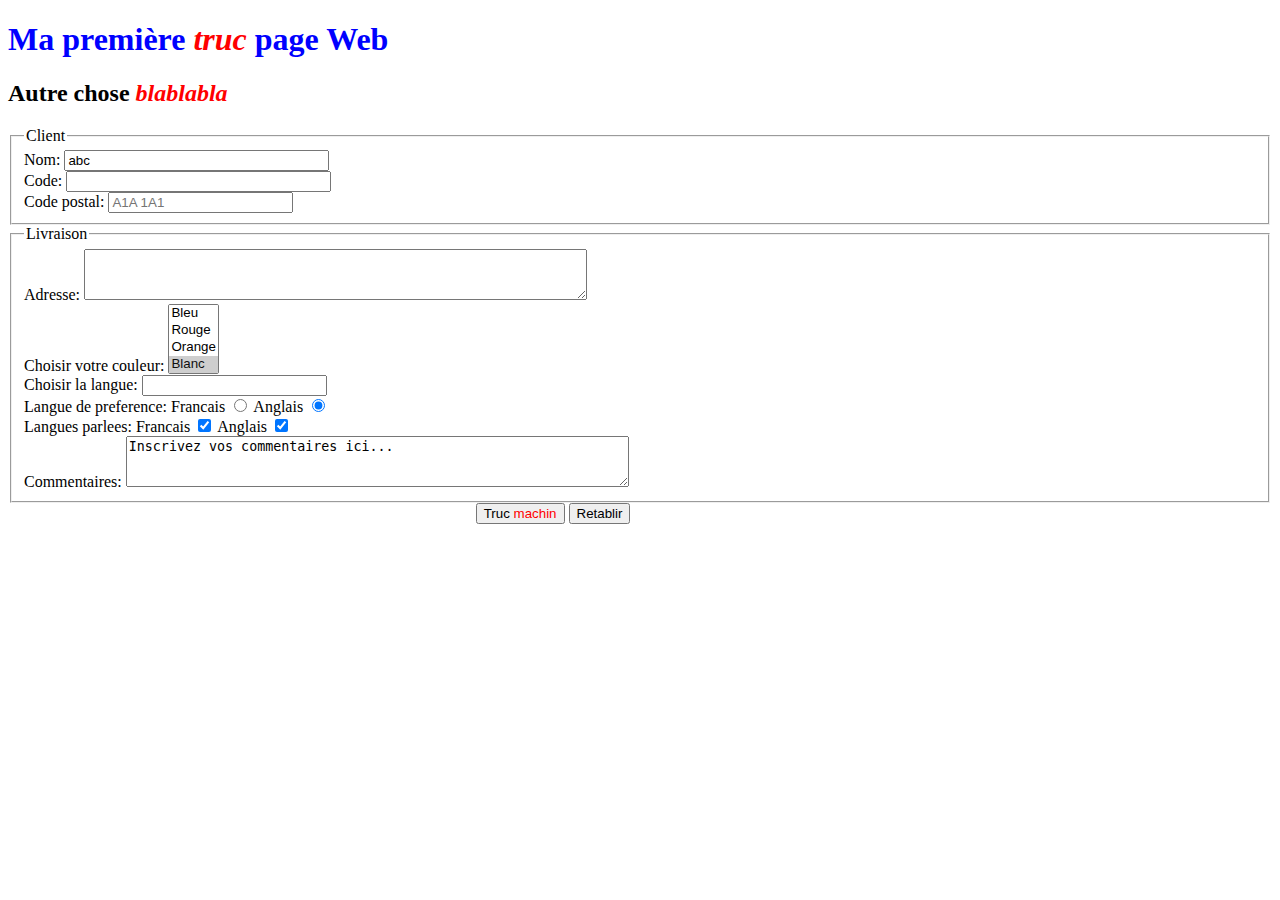
<file: index.html>
<!DOCTYPE html>
<html lang="fr">
<head>
    <link rel="stylesheet" href="present.css">
    <meta charset="UTF-8">
    <meta name="viewport" content="width=device-width, initial-scale=1.0">
    <title>Document</title>
</head>
<body>
    <h1>Ma première <em>truc</em> page Web</h1> 
    <h2>Autre chose <em>blablabla</em></h2>
    <form action="http://www.iro.umontreal.ca/~pilona/cgi-bin/pilona.cgi" method="post">
        <fieldset>
            <legend>Client</legend>
            Nom: <input type="text" name="nom" id="nomPersonne" value="abc" size="30"><br>
            Code: <input type="password" name="pwd" size="30"><br>
            Code postal: <input type="text" name="codePostal" placeholder="A1A 1A1" 
                pattern="[A-Za-z][0-9][A-Za-z] ?[0-9][A-Za-z][0-9]"><br>
        </fieldset>
        <fieldset>
            <legend>Livraison</legend>
            Adresse: <textarea name="adresse" rows="3" cols="60"></textarea><br>
            Choisir votre couleur: 
            <select size="4" name="couleurs" multiple>
                <option value="toto">Bleu</option>
                <option value="2">Rouge</option>
                <option>Orange</option>            
                <option value="3" selected>Blanc</option>
                <option value="Noir">Black</option>
                <option>Violet</option>
            </select><br>
            Choisir la langue: <input list="langues" name="langue"><br>
            <datalist id="langues">
                <option>français</option>
                <option>anglais</option>
                <option>espagnol</option>
                <option>allemand</option>
            </datalist>
            Langue de preference: 
            <label for="languePrefFr">Francais</label>
            <input id="languePrefFr" type="radio" name="langPref" value="francais" checked> 
            <label for="languePrefAng">Anglais</label>
            <input id="languePrefAng" type="radio" name="langPref" value="Anglais" checked><br>
            Langues parlees: 
            <label for="langueParFr">Francais</label>
            <input id="langueParFr" type="checkbox" name="langParlee" value="francais" checked> 
            <label for="langueParAng">Anglais</label>
            <input id="langueParAng" type="checkbox" name="langParlee" value="Anglais" checked><br>        
            Commentaires: <textarea name="comm" rows="3" cols="60">Inscrivez vos commentaires ici...</textarea><br>
    </fieldset>
        <button onclick="submit();">Truc <span style="color: red;">machin</span></button> <input type="reset" value="Retablir">
    </form>
</body>
</html>
</file>
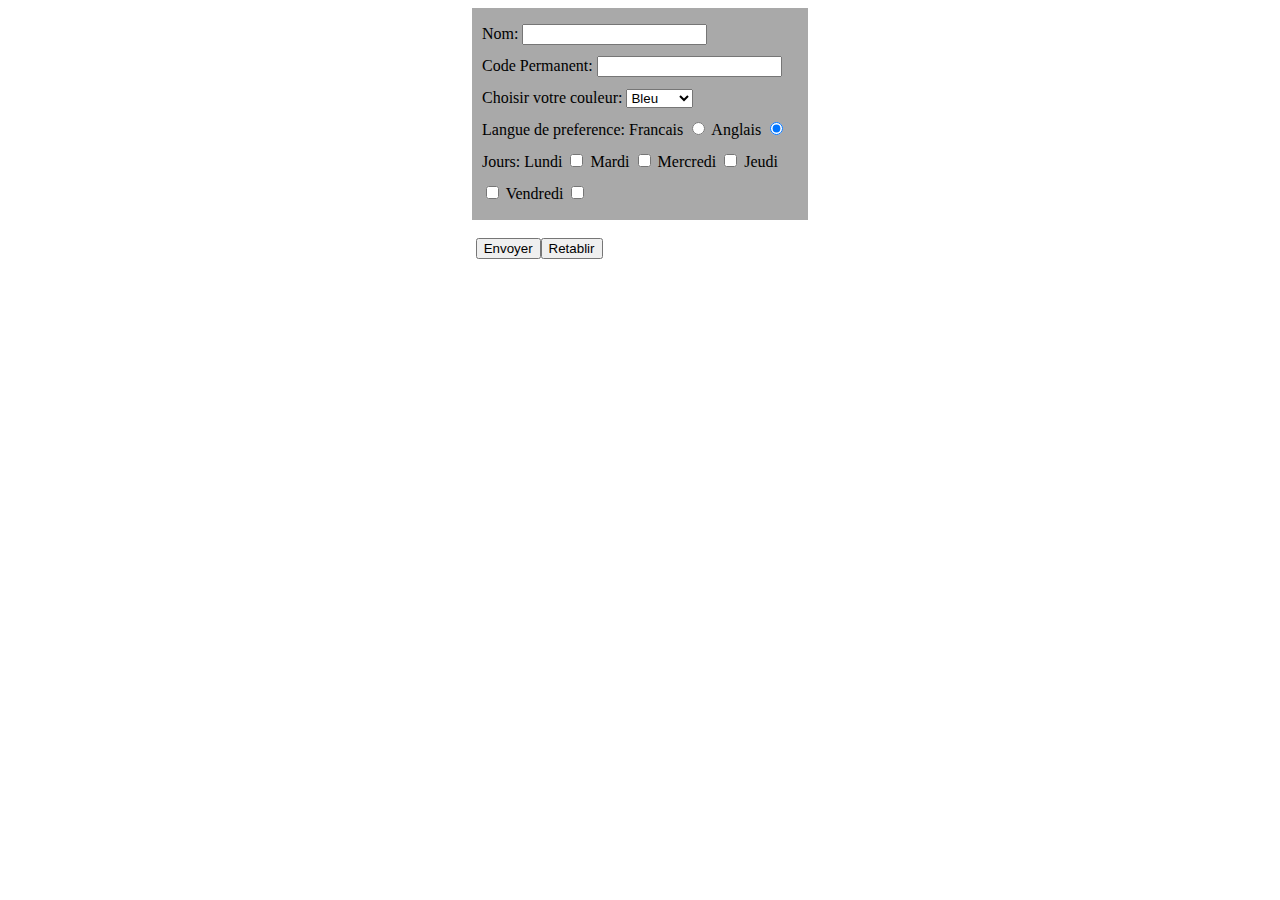
<file: pagesWeb/page2.html>
<!DOCTYPE html>
<html lang="fr">
<head>
    <link rel="stylesheet" href="/present.css">
    <meta charset="UTF-8">
    <meta name="viewport" content="width=device-width, initial-scale=1.0">
    <title>Document</title>
</head>
<body>
    <header>
    Nom: <input type="text" name="nom" id="nomPersonne" size="20"><br>
    Code Permanent: <input type="number" name="codePerm" size="20"><br>
    Choisir votre couleur: 
            <select name="couleurs" >
                <option>Bleu</option>
                <option>Rouge</option>
                <option>Orange</option>            
                <option>Blanc</option>
                <option>Black</option>
                <option>Violet</option>
            </select><br>
                Langue de preference: 
                <label for="languePrefFr">Francais</label>
                <input id="languePrefFr" type="radio" name="langPref" value="francais" checked> 
                <label for="languePrefAng">Anglais</label>
                <input id="languePrefAng" type="radio" name="langPref" value="Anglais" checked><br>
        Jours: 
        <label for="lundi">Lundi</label>
        <input id="lundi" type="checkbox" name="lundi" value="lundi" > 

        <label for="mardi">Mardi</label>
        <input id="mardi" type="checkbox" name="mardi" value="mardi" >

        <label for="mercredi">Mercredi</label>
        <input id="mercredi" type="checkbox" name="mercredi" value="mercredi" >

        <label for="jeudi">Jeudi</label>
        <input id="jeudi" type="checkbox" name="jeudi" value="jeudi" >

        <label for="vendredi">Vendredi</label>
        <input id="vendredi" type="checkbox" name="vendredi" value="vendredi" ><br>

        </header><br>

        <button onclick="submit();">Envoyer</button><input type="reset" value="Retablir">
        
</body>
</html>
</file>
<file: present.css>
h1 {
    color: blue;
}

em {
    color: red;
}

header {
    background-color:darkgray ;
    line-height: 2;
    margin: auto;
    width: 25%;
    padding: 10px;

}






button {

    margin-left: 37%;

}
</file>
